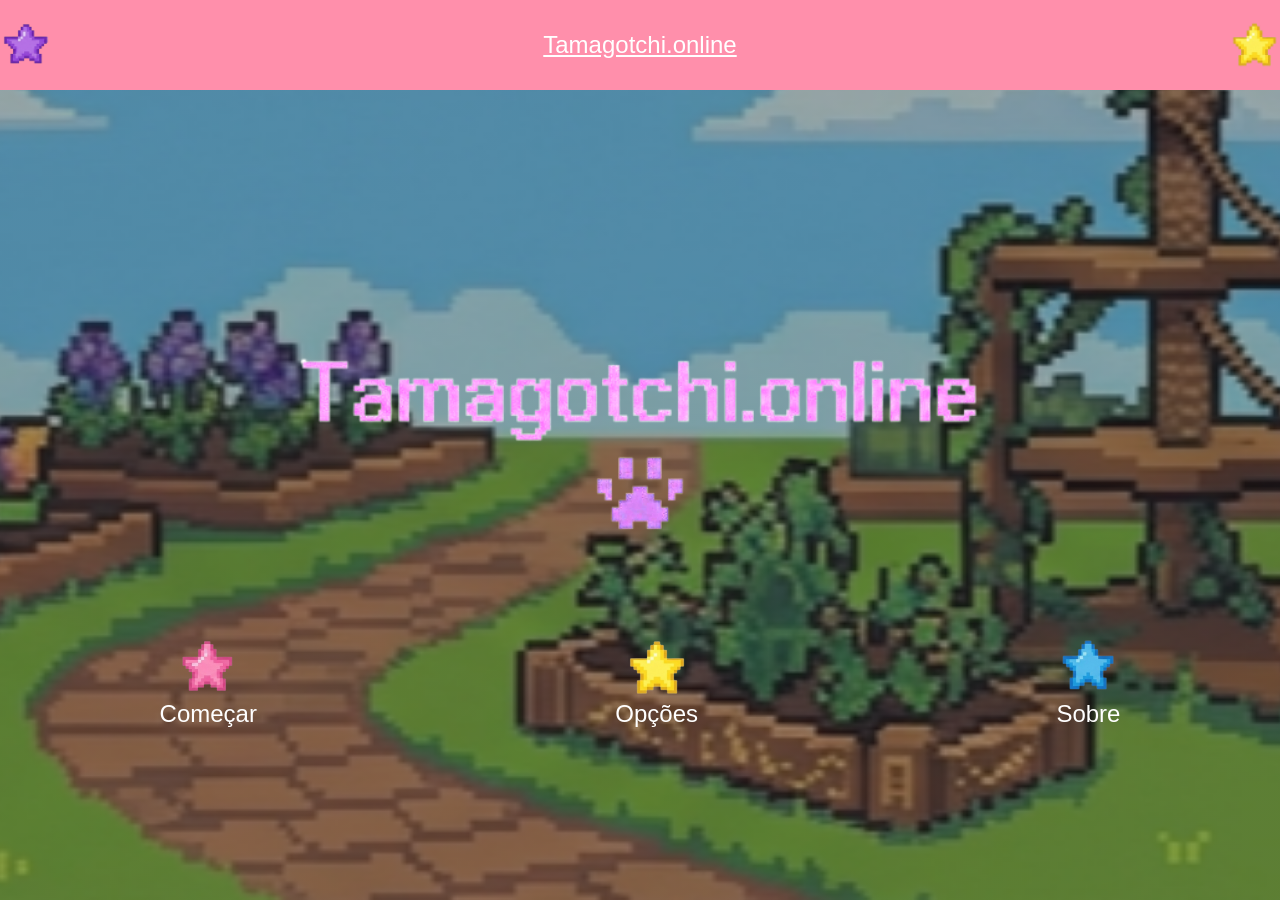
<file: index.html>
<html lang="en">
<head>
    <meta charset="UTF-8">
    <meta name="viewport" content="width=device-width, initial-scale=1.0">
    <link rel="icon"  type="png" href="../Images/Icons/PurpleStar.png" />
    <link rel="stylesheet" href="./Styles/mainPage.css">
    <link rel="stylesheet" href="./Styles/general.css">
    <title>Tamagotchi</title>
</head>
<body>
    <div class="header">
        <img src="./Images/Icons/PurpleStar.png" alt="">
        <p><a href="./index.html">Tamagotchi.online</a></p>
        <img src="./Images/Icons/YellowStar.png" alt="">
    </div>
    <!-- Div for the background -->
    <div class="background">

        <!-- Image for the title -->
        <img src="./Images/Icons/StartHeart.png" alt="">

        <!-- Div for the list -->
        <div class="optionsBox">
            <!-- Unordered list for the options -->
            <ul class="options">

                <li class="option">
                    <a href="./Pages/forms.html">
                        <img src="./Images/Icons/PinkStar.png" alt="">
                        Começar
                    </a>
                </li>

                <li class="option">
                    <a href="./Pages/options.html">
                        <img src="./Images/Icons/YellowStar.png" alt="">
                        Opções
                    </a>
                </li>

                <li class="option">
                    <a href="./Pages/about.html">
                        <img src="./Images/Icons/BlueStar.png" alt="">
                        Sobre
                    </a>
                </li>
            </ul>
        </div>
    </div>
</body>
</html>
</file>
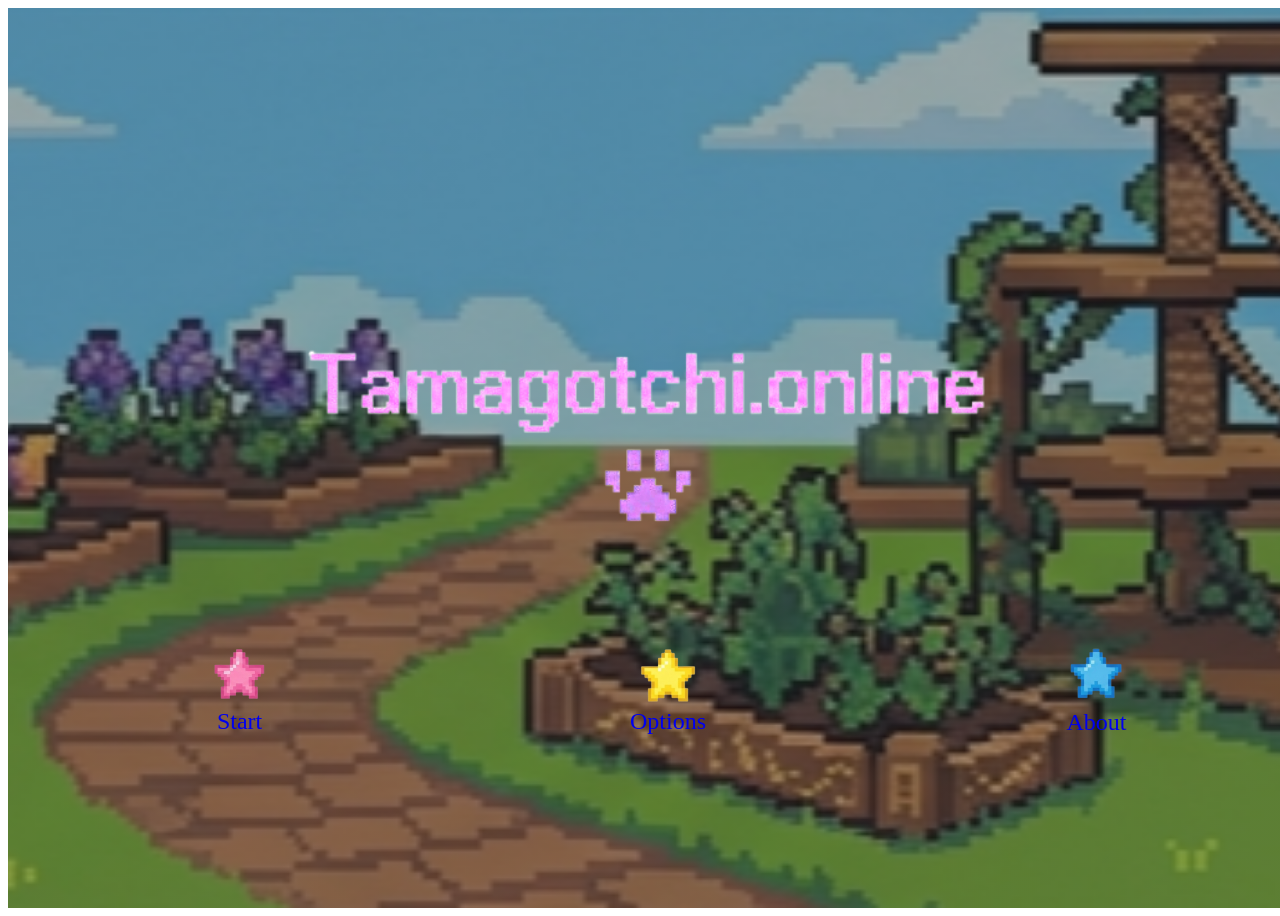
<file: Pages/index.html>
<html lang="en">
<head>
    <meta charset="UTF-8">
    <meta name="viewport" content="width=device-width, initial-scale=1.0">
    <link rel="icon"  type="png" href="../Images/Icons/PurpleStar.png" />
    <link rel="stylesheet" href="../Styles/mainPage.css">
    <title>Tamagotchi</title>
</head>
<body>
    <div class="background">
        <img src="../Images/Icons/StartHeart.png" alt="">
        <div class="optionsBox">
            <ul class="options">
                <li class="option">
                    <a href="./forms.html">
                        <img src="../Images/Icons/PinkStar.png" alt="">
                        Start
                    </a>
                </li>
                <li class="option">
                    <a href="./index.html">
                        <img src="../Images/Icons/YellowStar.png" alt="">
                        Options
                    </a>
                </li>
                <li class="option">
                    <a href="./about.html">
                        <img src="../Images/Icons/BlueStar.png" alt="">
                        About
                    </a>
                </li>
            </ul>
        </div>
    </div>
</body>
</html>
</file>
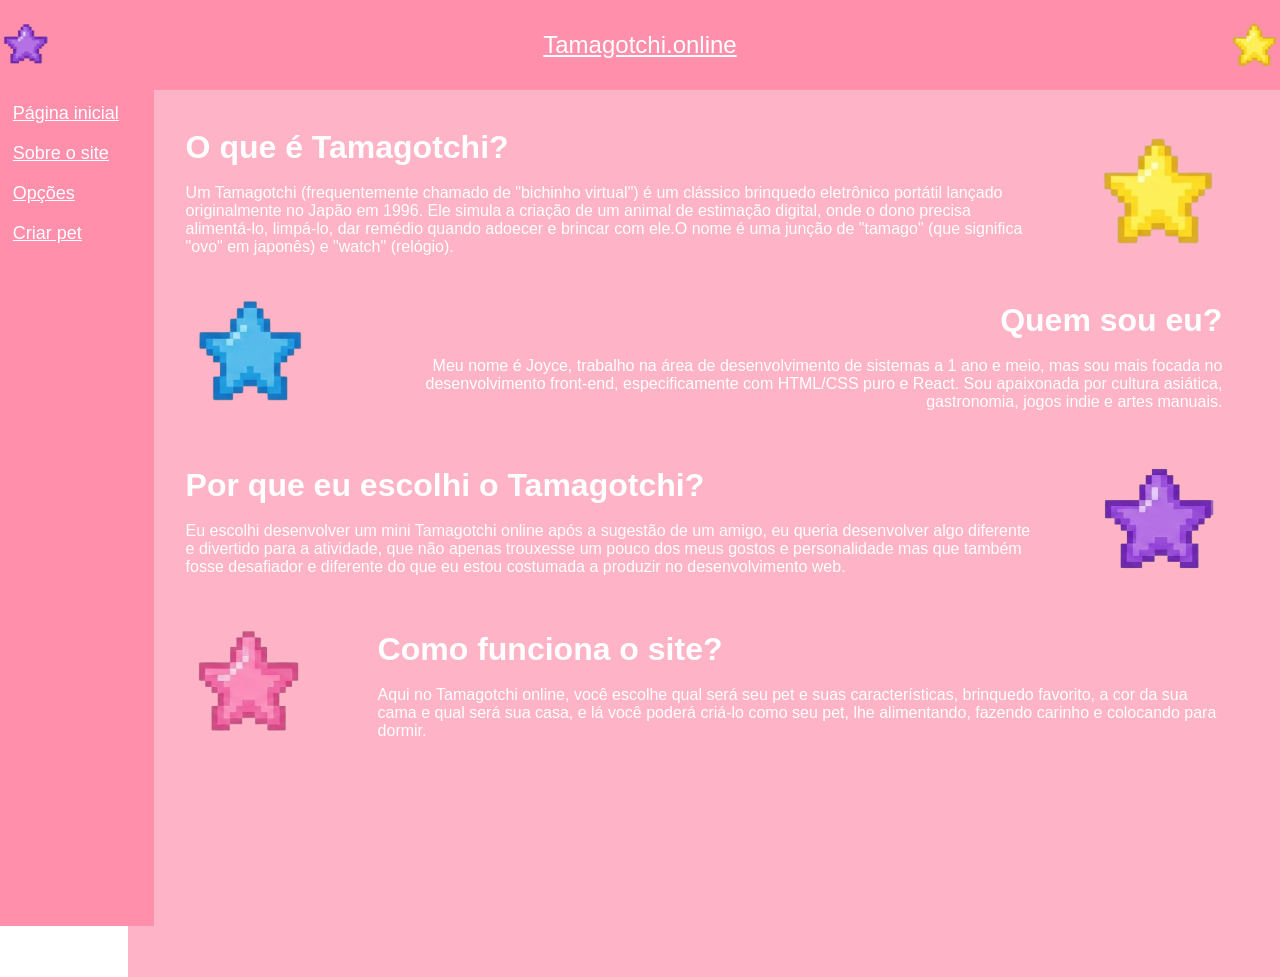
<file: Pages/about.html>
<html lang="en">
<head>
    <meta charset="UTF-8">
    <meta name="viewport" content="width=device-width, initial-scale=1.0">
    <link rel="icon"  type="png" href="../Images/Icons/PurpleStar.png" />
    <link rel="stylesheet" href="../Styles/about.css">
    <link rel="stylesheet" href="../Styles/general.css">
    <title>Tamagotchi</title>
</head>
<body>
    <!-- Header with the title -->
    <div class="header">
        <img src="../Images/Icons/PurpleStar.png" alt="">
        <p><a href="./index.html">Tamagotchi.online</a></p>
        <img src="../Images/Icons/YellowStar.png" alt="">
    </div>

    <!-- Menu with the other pages -->
    <div class="menu">
        <a href="../index.html">Página inicial</a>
        <a href="./about.html">Sobre o site</a>
        <a href="./options.html">Opções</a>
        <a href="./forms.html">Criar pet</a>
    </div>

    <!-- Background color -->
    <div class="background">

        <!-- Div for the first paragraph -->
        <div class="text">
            <div>
                <p class="title">O que é Tamagotchi?</p>
                <br>
                <p>Um Tamagotchi (frequentemente chamado de "bichinho virtual") é um clássico brinquedo eletrônico 
                    portátil lançado originalmente no Japão em 1996. Ele simula a criação de um animal de estimação digital, 
                    onde o dono precisa alimentá-lo, limpá-lo, dar remédio quando adoecer e brincar com ele.O nome é uma 
                    junção de "tamago" (que significa "ovo" em japonês) e "watch" (relógio).
                </p>
            </div>
            <img src="../Images/Icons/YellowStar.png" alt="">
        </div>
        <br>
        <br>

        <!-- Div for the second paragraph -->
        <div class="text">
            <img src="../Images/Icons/BlueStar.png" alt="">
            <div class="who">
                <p class="title">Quem sou eu?</p>
                <br>
                <p>Meu nome é Joyce, trabalho na área de desenvolvimento de sistemas a 1 ano e meio, mas sou mais 
                    focada no desenvolvimento front-end, especificamente com HTML/CSS puro e React. Sou apaixonada 
                    por cultura asiática, gastronomia, jogos indie e artes manuais.
                </p>
            </div>
        </div>
        <br>
        <br>

        <!-- Div for the third paragraph -->
        <div class="text">
            <div>
                <p class="title">Por que eu escolhi o Tamagotchi?</p>
                <br>
                <p>Eu escolhi desenvolver um mini Tamagotchi online após a sugestão de um amigo, 
                    eu queria desenvolver algo diferente e divertido para a atividade, que não apenas
                     trouxesse um pouco dos meus gostos e personalidade mas que também fosse desafiador e 
                     diferente do que eu estou costumada a produzir no desenvolvimento web.
                </p>
            </div>
            <img src="../Images/Icons/PurpleStar.png" alt="">
        </div>
        <br>
        <br>
        
        <!-- Div for the fourth paragraph -->
        <div class="text">
            <img src="../Images/Icons/PinkStar.png" alt="">
            <div>
                <p class="title">Como funciona o site?</p>
                <br>
                <p>Aqui no Tamagotchi online, você escolhe qual será seu pet e suas características, 
                    brinquedo favorito, a cor da sua cama e qual será sua casa, e lá você poderá 
                    criá-lo como seu pet, lhe alimentando, fazendo carinho e colocando para dormir.
                </p>
            </div>
        </div>
    </div>
</body>
</html>
</file>
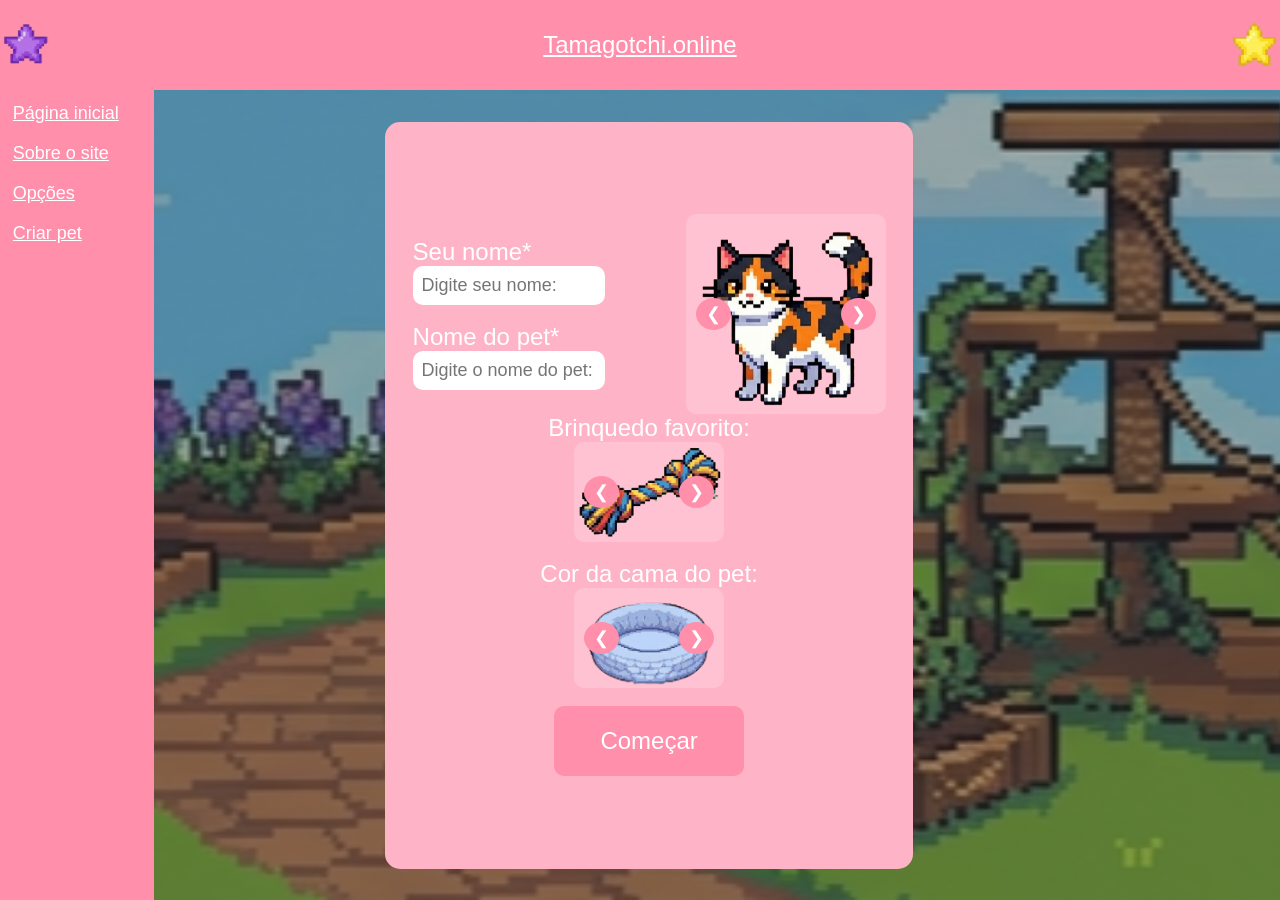
<file: Pages/forms.html>
<html lang="en">
<head>
    <meta charset="UTF-8">
    <meta name="viewport" content="width=device-width, initial-scale=1.0">
    <link rel="icon"  type="png" href="../Images/Icons/PurpleStar.png" />
    <link rel="stylesheet" href="../Styles/forms.css">
    <link rel="stylesheet" href="../Styles/general.css">
    <title>Tamagotchi</title>
</head>
<body>
    <!-- Header on top of the page -->
    <div class="header">
        <img src="../Images/Icons/PurpleStar.png" alt="">
        <p><a href="../index.html">Tamagotchi.online</a></p>
        <img src="../Images/Icons/YellowStar.png" alt="">
    </div>

    <!-- Menu with the other pages -->
    <div class="menu">
        <a href="../index.html">Página inicial</a>
        <a href="./about.html">Sobre o site</a>
        <a href="./options.html">Opções</a>
        <a href="./forms.html">Criar pet</a>
    </div>

    <!-- Div for the background -->
    <div class="background">

        <!-- Pink box with all the inputs to create the pet -->
        <form class="boxInputs" method="GET" action="formsAction.html">
            <!-- Align the text inputs and the pets carroussel -->
            <div class="firstRow">   
                <div>
                    <p class="titles">Seu nome*</p>
                    <input type="text" name="ownerName" id="ownerName" placeholder="Digite seu nome: " required>
                    <br><br>
                    <p class="titles">Nome do pet*</p>
                    <input type="text" name="petName" id="petName" placeholder="Digite o nome do pet: " required>
                </div>

                <!-- Pets carroussel -->
                <div class="carroussel size-pet">
                    <div class="carroussel-container">
                        <img src="../Images/Pets/CalicoCat.png" alt="Pet 1" class="pet-img">
                        <img src="../Images/Pets/OrangeCat.png" alt="Pet 4" class="pet-img">
                        <img src="../Images/Pets/CaramelDog.png" alt="Pet 2" class="pet-img">
                        <img src="../Images/Pets/HuskyDog.png" alt="Pet 3" class="pet-img">
                        <img src="../Images/Pets/Pigeon.png" alt="Pet 5" class="pet-img">
                        <img src="../Images/Pets/Rabbit.png" alt="Pet 6" class="pet-img">
                    </div>
                    
                    <button type="button" class="btn-carroussel prev" onclick="moveSlide(this, -1)">&#10094;</button>
                    <button type="button" class="btn-carroussel next" onclick="moveSlide(this, 1)">&#10095;</button>
                </div>
            </div>

            <!-- Carroussel for the toys -->
            <p class="titles">Brinquedo favorito:</p>
            <div class="carroussel size-item">
                <div class="carroussel-container">
                    <img src="../Images/Toys/ColorfulRope.png" alt="Toy 1" class="pet-img">
                    <img src="../Images/Toys/RatToy.png" alt="Toy 2" class="pet-img">
                    <img src="../Images/Toys/TennisBall.png" alt="Toy 3" class="pet-img">
                    <img src="../Images/Toys/YarnBall.png" alt="Toy 4" class="pet-img">
                </div>
                
                <button type="button" class="btn-carroussel prev" onclick="moveSlide(this, -1)">&#10094;</button>
                <button type="button" class="btn-carroussel next" onclick="moveSlide(this, 1)">&#10095;</button>
            </div>

            <!-- Carroussel for the beds -->
            <p class="titles">Cor da cama do pet:</p>
            <div class="carroussel size-item">
                <div class="carroussel-container">
                    <img src="../Images/Beds/Blue.png" alt="Bed 2" class="pet-img">
                    <img src="../Images/Beds/Acquamarine.png" alt="Bed 1" class="pet-img">
                    <img src="../Images/Beds/Pink.png" alt="Bed 3" class="pet-img">
                    <img src="../Images/Beds/Yellow.png" alt="Bed 4" class="pet-img">
                    <img src="../Images/Beds/Green.png" alt="Bed 5" class="pet-img">
                </div>
                
                <button type="button" class="btn-carroussel prev" onclick="moveSlide(this, -1)">&#10094;</button>
                <button type="button" class="btn-carroussel next" onclick="moveSlide(this, 1)">&#10095;</button>
            </div>
            
            <input type="hidden" name="petImg" id="hiddenPetImg">
            <input type="hidden" name="toyImg" id="hiddenToyImg">
            <input type="hidden" name="bedImg" id="hiddenBedImg">
            
            <!-- Button to confirm the informations -->
            <button type="submit" class="buttonStart" onclick="return saveTamagotchiData()">
                Começar
            </button>
        </form>
    </div>

    <script src="../Scripts/Script.js"></script>
</body>
</html>
</file>
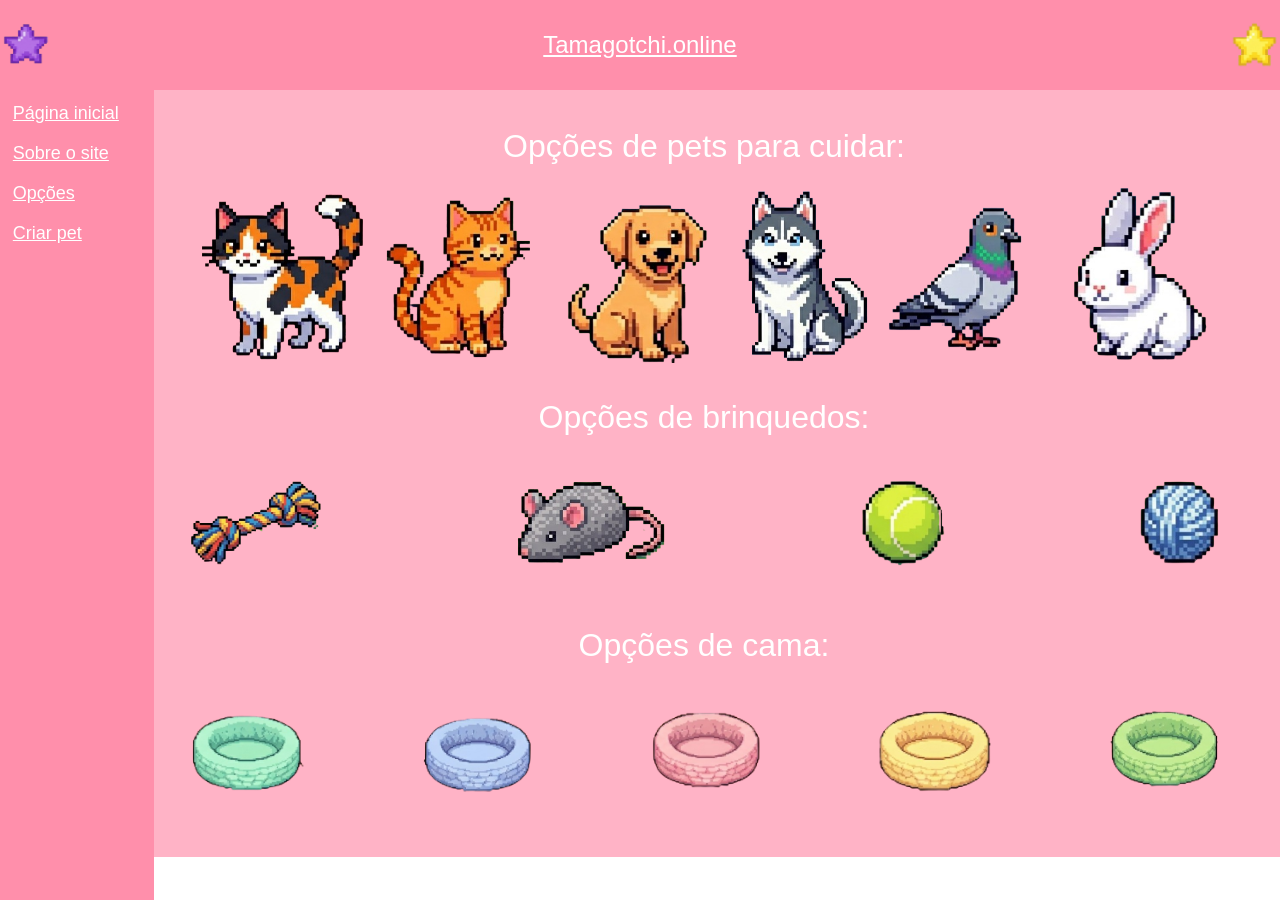
<file: Pages/options.html>
<html lang="en">
<head>
    <meta charset="UTF-8">
    <meta name="viewport" content="width=device-width, initial-scale=1.0">
    <link rel="icon"  type="png" href="../Images/Icons/PurpleStar.png" />
    <link rel="stylesheet" href="../Styles/options.css">
    <link rel="stylesheet" href="../Styles/general.css">
    <title>Tamagotchi</title>
</head>
<body>
    <!-- Header with the title -->
    <div class="header">
        <img src="../Images/Icons/PurpleStar.png" alt="">
        <p><a href="../index.html">Tamagotchi.online</a></p>
        <img src="../Images/Icons/YellowStar.png" alt="">
    </div>

    <!-- Menu with the other pages -->
    <div class="menu">
        <a href="../index.html">Página inicial</a>
        <a href="./about.html">Sobre o site</a>
        <a href="./options.html">Opções</a>
        <a href="./forms.html">Criar pet</a>
    </div>

    <!-- Background color -->
    <div class="background">
            <p>Opções de pets para cuidar:</p>
            <br>
            <div class="row">
                    <img src="../Images/Pets/CalicoCat.png" alt="Pet 1">
                    <img src="../Images/Pets/OrangeCat.png" alt="Pet 4">
                    <img src="../Images/Pets/CaramelDog.png" alt="Pet 2">
                    <img src="../Images/Pets/HuskyDog.png" alt="Pet 3">
                    <img src="../Images/Pets/Pigeon.png" alt="Pet 5">
                    <img src="../Images/Pets/Rabbit.png" alt="Pet 6">
            </div>
            <br><br>
            <!-- Carroussel for the toys -->
            <p>Opções de brinquedos:</p>   
            <br>         
            <div class="rowSecond">
                    <img src="../Images/Toys/ColorfulRope.png" alt="Toy 1" >
                    <img src="../Images/Toys/RatToy.png" alt="Toy 2" >
                    <img src="../Images/Toys/TennisBall.png" alt="Toy 3" >
                    <img src="../Images/Toys/YarnBall.png" alt="Toy 4">
            </div>
            <br><br>

            <p>Opções de cama:</p>
            <br>
            <div class="rowSecond">
                <img src="../Images/Beds/Acquamarine.png" alt="Bed 1">
                <img src="../Images/Beds/Blue.png" alt="Bed 2">
                    <img src="../Images/Beds/Pink.png" alt="Bed 3">
                    <img src="../Images/Beds/Yellow.png" alt="Bed 4">
                    <img src="../Images/Beds/Green.png" alt="Bed 5"> 
            </div>
            
        </div>
    </div>
</body>
</html>
</file>
<file: Styles/mainPage.css>
/* Pink background */
.background{
    width: 100vw;
    height: 100vh;
    background-image: linear-gradient(rgba(46, 46, 46, 0.400), rgba(46, 46, 46, 0.400)), url("../Images/Backgrounds/Farm.png");
    background-size: cover;
    background-position: center;
    background-repeat: no-repeat;
    display: flex;
    flex-direction: column;
    align-items: center;
    justify-content: center;
}

/* Image with the main title */
.background > img {
    width: 65vw;
    height: auto;
}

/* Div with the options buttons */
.optionsBox{
    display: flex;
    flex-direction: column;
    align-items: center;
    justify-content: center;
}

/* Style for the list */
.options {
    display: flex;
    flex-direction: row;
    list-style: none;
    gap: 28vw;
}

/* Div with the option itself */
.option { 
    border-radius: 10px;
    display: flex;
    font-size: x-large;
}

/* Style to turn the link into the size of the button */
.option a {
    display: flex;
    flex-direction: column;
    align-items: center;
    justify-content: center;
    
    width: 100%;
    height: 100%;
    text-decoration: none;
    cursor: pointer;
}

/* Style for the button image */
.options img {
    width: 5vw;
    height: auto;
}
</file>
<file: Styles/general.css>
/* Whole page settings */
* {
    margin: 0;
    padding: 0;
    font-family: 'Gill Sans', 'Gill Sans MT', Calibri, 'Trebuchet MS', sans-serif;
    color: white;
}

/* Style for the header */
.header {
    width: 100%;
    height: 10vh;
    background-color: #ff8fab;
    display: flex;
    flex-direction: row;
    align-items: center;
    justify-content: space-between;
    font-size: x-large;
    position: fixed;
    top: 0;
}

/* Style for the header images */
.header img {
    width: 4vw;
    height: auto;
}

/* Style for the menu */
.menu {
    width: 10vw;
    height: 90vh;
    display: flex;
    flex-direction: column;
    align-items: start;
    justify-content: start;
    font-size: large;
    padding: 1vw;
    gap: 1.5vw;
    background-color: #ff8fab;
    position: fixed;
    top: 10vh;
}
</file>
<file: Styles/about.css>
/* Style for the background */
.background {
    width: calc(100% - 10vw); 
    min-height: 90vh;
    background-color: #ffb3c6;
    display: flex;
    flex-direction: column;
    align-items: center;
    justify-content: flex-start;
    margin-left: 10vw;
    margin-top: 10vh;
    padding: 3vw 0vw;
    overflow-x: hidden;
}

/* Style for the div with the texts */
.text {
    width: 90%;
    height: auto;
    display: flex;
    align-items: center;
    gap: 5vw;
}

/* Style for the image in the div with the texts */
.text img {
    width: 10vw;
    height: auto;
}

/* Title for which paragraph */
.title {
    font-size: xx-large;
    font-weight: bold;
}


.who {
    text-align: right;
}
</file>
<file: Styles/forms.css>
/* Style for the background */
.background {
    width: 97.2vw; 
    min-height: 84vh;
    background-image: linear-gradient(rgba(46, 46, 46, 0.400), rgba(46, 46, 46, 0.400)), url("../Images/Backgrounds/Farm.png");
    background-size: cover;
    background-position: center;
    background-repeat: no-repeat;
    display: flex;
    flex-direction: column;
    align-items: center;
    justify-content: center;
    margin-top: 10vh;
    padding: 3vh;
    overflow-x: hidden;
}

/* Pink box with the inputs */
.boxInputs {
    width: 37vw;
    height: 77vh;
    background-color: #ffb3c6;
    border-radius: 15px;
    display: flex;
    flex-direction: column;
    justify-content: center;
    align-items: center;
    padding: 3vh;
}

/* Style fot the inputs box */
.boxInputs input{
    width: 15vw;
    border-radius: 10px;
    border: none;
    padding: 1vh;
    font-size: large;
    color: gray;
}

/* Aligning all the input boxes and the carroussel */
.firstRow {
    display: flex;
    gap: 9vh;
    align-items: center;
    justify-content: center;
}

/* Style fot the main carroussel */
.carroussel {
    position: relative;
    overflow: hidden;
    border-radius: 10px;
    background-color: rgba(255, 255, 255, 0.2);
    display: flex;
    align-items: center;
}

/* Container for the images themselves */
.carroussel-container {
    display: flex;
    width: 100%;
    height: 100%;
    transition: transform 0.5s ease-in-out;
}

/* Specific size of box for the pets */
.size-pet {
    width: 200px; 
    height: 200px;
}

/* Specific size of box for the toys/beds */
.size-item {
    width: 150px;
    height: 100px;
    margin-bottom: 2vh;
}

/* Specific size of images for the pets */
.pet-img {
    width: 100%;
    height: 100%;
    object-fit: contain;
    flex-shrink: 0;
}

/* Carroussel buttons */
.btn-carroussel {
    position: absolute;
    top: 50%;
    transform: translateY(-50%);
    background-color: #ff8fab;
    border: none;
    font-size: 18px;
    padding: 5px 10px;
    cursor: pointer;
    border-radius: 50%;
    z-index: 10;
}

/* Button hover */
.btn-carroussel:hover {
    background-color: #ad6879;
}

.prev { left: 10px; }
.next { right: 10px; }

/* Style for the titles */
.titles {
    font-size: x-large;
}

/* Style for the start button */
.buttonStart {
    width: 40%;
    height: 10%;
    background-color: #ff8fab;
    font-size: x-large;
    border: none;
    border-radius: 10px;
    transition: .5s;
    cursor: pointer;
}

.buttonStart a {
    text-decoration: none;
}

.buttonStart:hover{
    background-color: #ad6879;
}
</file>
<file: Styles/options.css>
/* Style for the background */
.background {
    width: 90vw; 
    height: 76.7vh;
    background-color: #ffb3c6;
    display: flex;
    flex-direction: column;
    align-items: center;
    justify-content: flex-start;
    margin-left: 10vw;
    margin-top: 10vh;
    padding: 3vw 0vw;
}

.background p {
    font-size: xx-large;
}

/* Style fot the main carroussel */
.row {
    display: flex;
    flex-direction: row;
    height: 30%;
    width: 90%;
    align-items: center;
    justify-content: space-between;
}

.row img{
    height: 20vh;
    width: auto;
}

.rowSecond {
    display: flex;
    flex-direction: row;
    height: 30%;
    width: 90%;
    align-items: center;
    justify-content: space-between;
}
.rowSecond img{
    height: 10vh;
    width: auto;
}
</file>
